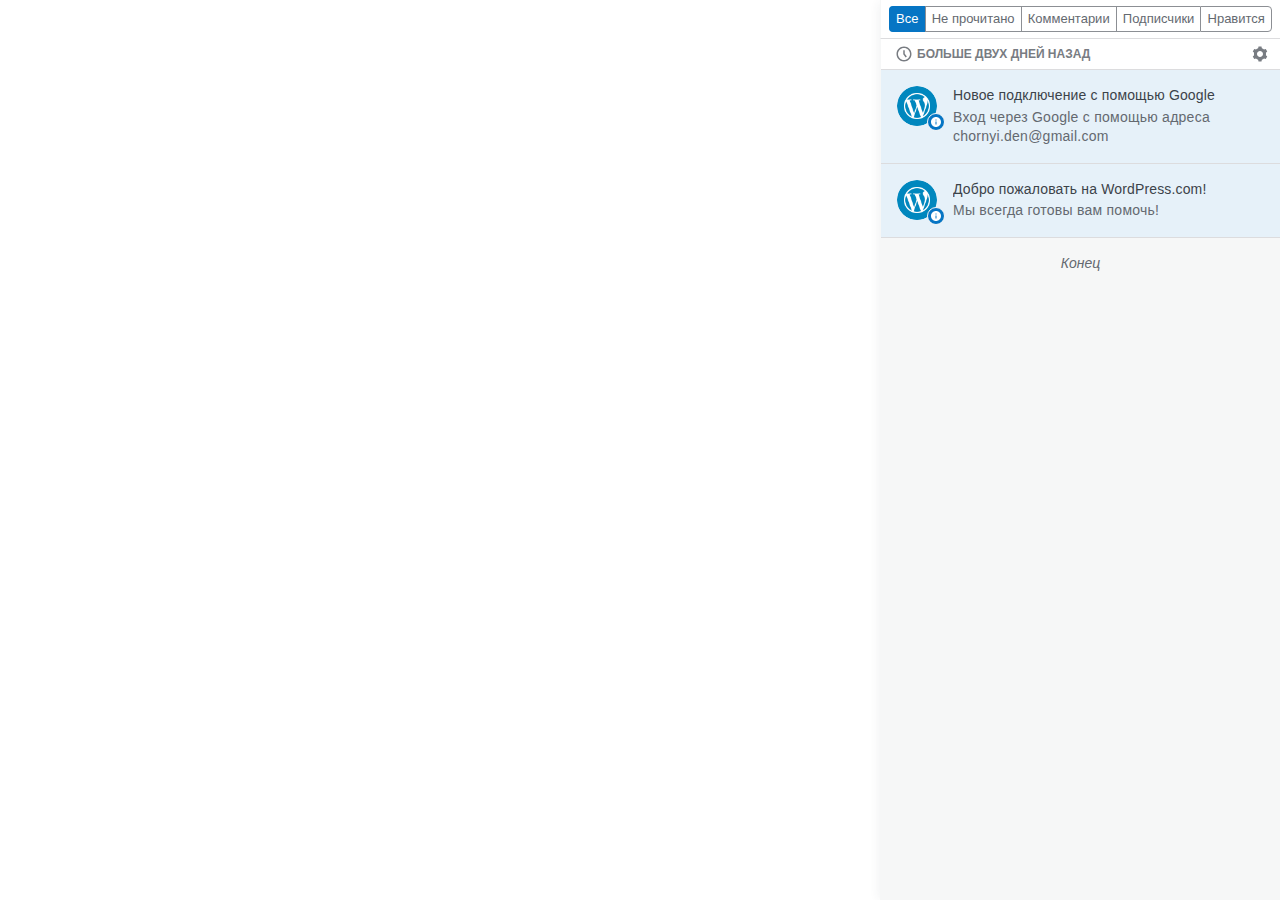
<file: saved_resource.html>
<!DOCTYPE html>
<!-- saved from url=(0113)https://wordpress.com/widgets/notifications/?v=c43256ec153&locale=ru#https://coffeeshop778.wordpress.com/&lang=ru -->
<html>
  <head>
    <meta http-equiv="Content-Type" content="text/html; charset=UTF-8" />
    <meta http-equiv="X-UA-Compatible" content="IE=9" />
    <title>Notifications</title>
    <meta
      name="viewport"
      content="width=device-width,initial-scale=1,maximum-scale=1,user-scalable=no"
    />
    <meta name="mobile-web-app-capable" content="yes" />
    <meta name="git-describe" content="c43256ec153" />
    <link href="./build.min.css" rel="stylesheet" />
  </head>
  <body class="wpnc font-smoothing-antialiased">
    <div class="wpnc__main">
      <div>
        <div class="wpnc__note-list" id="wpnc__note-list">
          <div class="wpnc__filter">
            <ul
              class="wpnc__filter--segmented-control"
              role="tablist"
              aria-label="Фильтровать уведомления"
            >
              <li
                data-filter-name="all"
                class="wpnc__filter--segmented-control-item selected"
                role="tab"
                aria-selected="true"
                aria-controls="wpnc__note-list"
                tabindex="0"
              >
                Все
              </li>
              <li
                data-filter-name="unread"
                class="wpnc__filter--segmented-control-item"
                role="tab"
                aria-selected="false"
                aria-controls="wpnc__note-list"
                tabindex="-1"
              >
                Не прочитано
              </li>
              <li
                data-filter-name="comments"
                class="wpnc__filter--segmented-control-item"
                role="tab"
                aria-selected="false"
                aria-controls="wpnc__note-list"
                tabindex="-1"
              >
                Комментарии
              </li>
              <li
                data-filter-name="follows"
                class="wpnc__filter--segmented-control-item"
                role="tab"
                aria-selected="false"
                aria-controls="wpnc__note-list"
                tabindex="-1"
              >
                Подписчики
              </li>
              <li
                data-filter-name="likes"
                class="wpnc__filter--segmented-control-item"
                role="tab"
                aria-selected="false"
                aria-controls="wpnc__note-list"
                tabindex="-1"
              >
                Нравится
              </li>
            </ul>
          </div>
          <button class="screen-reader-text">Закрыть уведомления</button>
          <div class="wpnc__list-view">
            <ol
              class="wpnc__notes"
              aria-live="polite"
              aria-description="Нажмите клавишу Escape, чтобы закрыть уведомления, или продолжите навигацию, чтобы прочитать их."
            >
              <li class="wpnc__time-group-wrap">
                <div class="wpnc__time-group-title">
                  <span class="wpnc__time-title"
                    ><svg
                      class="gridicon gridicons-time"
                      height="18"
                      width="18"
                      xmlns="http://www.w3.org/2000/svg"
                      viewBox="0 0 24 24"
                    >
                      <title>Время</title>
                      <g>
                        <path
                          d="M12 4c4.41 0 8 3.59 8 8s-3.59 8-8 8-8-3.59-8-8 3.59-8 8-8m0-2C6.477 2 2 6.477 2 12s4.477 10 10 10 10-4.477 10-10S17.523 2 12 2zm3.8 13.4L13 11.667V7h-2v5.333l3.2 4.266 1.6-1.2z"
                        ></path>
                      </g></svg
                    >Больше двух дней назад</span
                  ><span
                    class="wpnc__settings"
                    aria-label="Открыть настройки уведомлений"
                    role="button"
                    tabindex="0"
                    ><svg
                      class="gridicon gridicons-cog"
                      height="18"
                      width="18"
                      xmlns="http://www.w3.org/2000/svg"
                      viewBox="0 0 24 24"
                    >
                      <title>Открыть настройки уведомлений</title>
                      <g>
                        <path
                          d="M20,12c0-0.568-0.061-1.122-0.174-1.656l1.834-1.612l-2-3.464l-2.322,0.786c-0.819-0.736-1.787-1.308-2.859-1.657L14,2h-4L9.521,4.396c-1.072,0.349-2.04,0.921-2.859,1.657L4.34,5.268l-2,3.464l1.834,1.612C4.061,10.878,4,11.432,4,12s0.061,1.122,0.174,1.656L2.34,15.268l2,3.464l2.322-0.786c0.819,0.736,1.787,1.308,2.859,1.657L10,22h4l0.479-2.396c1.072-0.349,2.039-0.921,2.859-1.657l2.322,0.786l2-3.464l-1.834-1.612C19.939,13.122,20,12.568,20,12z M12,16c-2.209,0-4-1.791-4-4c0-2.209,1.791-4,4-4c2.209,0,4,1.791,4,4C16,14.209,14.209,16,12,16z"
                        ></path>
                      </g></svg
                  ></span>
                </div>
              </li>
              <li
                id="note-8756665077"
                class="wpnc__note wpnc__social_login_connection unread wpnc__badge"
                tabindex="0"
                role="listitem"
                aria-controls="note-details-8756665077"
                aria-selected="false"
              >
                <div class="wpnc__summary">
                  <div class="wpnc__note-icon">
                    <div class="image-preloader">
                      <img src="./wordpress-2x.png" />
                    </div>
                    <span class="wpnc__gridicon"
                      ><svg
                        class="gridicon gridicons-info"
                        height="12"
                        width="12"
                        xmlns="http://www.w3.org/2000/svg"
                        viewBox="0 0 24 24"
                      >
                        <title>Информация</title>
                        <g>
                          <path
                            d="M12 2C6.477 2 2 6.477 2 12s4.477 10 10 10 10-4.477 10-10S17.523 2 12 2zm1 15h-2v-6h2v6zm0-8h-2V7h2v2z"
                          ></path>
                        </g></svg
                    ></span>
                  </div>
                  <div class="wpnc__text-summary">
                    <div class="wpnc__subject">
                      Новое подключение с помощью Google
                    </div>
                    <div class="wpnc__excerpt">
                      Вход через Google с помощью адреса chornyi.den@gmail.com
                    </div>
                  </div>
                </div>
              </li>
              <li
                id="note-8756665011"
                class="wpnc__note wpnc__welcome_to_wordpress_com unread wpnc__badge"
                tabindex="0"
                role="listitem"
                aria-controls="note-details-8756665011"
                aria-selected="false"
              >
                <div class="wpnc__summary">
                  <div class="wpnc__note-icon">
                    <div class="image-preloader">
                      <img src="./wordpress-2x.png" />
                    </div>
                    <span class="wpnc__gridicon"
                      ><svg
                        class="gridicon gridicons-info"
                        height="12"
                        width="12"
                        xmlns="http://www.w3.org/2000/svg"
                        viewBox="0 0 24 24"
                      >
                        <title>Информация</title>
                        <g>
                          <path
                            d="M12 2C6.477 2 2 6.477 2 12s4.477 10 10 10 10-4.477 10-10S17.523 2 12 2zm1 15h-2v-6h2v6zm0-8h-2V7h2v2z"
                          ></path>
                        </g></svg
                    ></span>
                  </div>
                  <div class="wpnc__text-summary">
                    <div class="wpnc__subject">
                      Добро пожаловать на WordPress.com!
                    </div>
                    <div class="wpnc__excerpt">
                      Мы всегда готовы вам помочь!
                    </div>
                  </div>
                </div>
              </li>
              <div class="wpnc__done-message">Конец</div>
            </ol>
          </div>
        </div>
        <div class="wpnc__status-bar" style="display: none">
          <span></span><span></span
          ><button class="wpnc__close-link">
            <svg
              class="gridicon gridicons-cross"
              height="18"
              width="18"
              xmlns="http://www.w3.org/2000/svg"
              viewBox="0 0 24 24"
            >
              <title>Закрыть</title>
              <g>
                <path
                  d="M18.36 19.78L12 13.41l-6.36 6.37-1.42-1.42L10.59 12 4.22 5.64l1.42-1.42L12 10.59l6.36-6.36 1.41 1.41L13.41 12l6.36 6.36z"
                ></path>
              </g>
            </svg>
          </button>
        </div>
        <div class="wpnc__single-view"></div>
      </div>
    </div>
    <script charset="UTF-8" src="./w.js"></script>
    <script src="./build.min.js"></script>
    <iframe src="./saved_resource(7).html" style="display: none"></iframe>
  </body>
</html>
</file>
<file: build.min.css>
@font-face{font-display:swap;font-family:Recoleta;font-weight:400;src:url(https://s1.wp.com/i/fonts/recoleta/extended/recoleta-400.woff2) format("woff2"),url(https://s1.wp.com/i/fonts/recoleta/extended/recoleta-400.woff) format("woff")}.wp-brand-font{font-family:"Noto Serif",Georgia,"Times New Roman",Times,serif;font-weight:400}[lang*=af] .wp-brand-font{font-family:"Recoleta","Noto Serif",Georgia,"Times New Roman",Times,serif}[lang*=ca] .wp-brand-font{font-family:"Recoleta","Noto Serif",Georgia,"Times New Roman",Times,serif}[lang*=cs] .wp-brand-font{font-family:"Recoleta","Noto Serif",Georgia,"Times New Roman",Times,serif}[lang*=da] .wp-brand-font{font-family:"Recoleta","Noto Serif",Georgia,"Times New Roman",Times,serif}[lang*=de] .wp-brand-font{font-family:"Recoleta","Noto Serif",Georgia,"Times New Roman",Times,serif}[lang*=en] .wp-brand-font{font-family:"Recoleta","Noto Serif",Georgia,"Times New Roman",Times,serif}[lang*=es] .wp-brand-font{font-family:"Recoleta","Noto Serif",Georgia,"Times New Roman",Times,serif}[lang*=eu] .wp-brand-font{font-family:"Recoleta","Noto Serif",Georgia,"Times New Roman",Times,serif}[lang*=fi] .wp-brand-font{font-family:"Recoleta","Noto Serif",Georgia,"Times New Roman",Times,serif}[lang*=fr] .wp-brand-font{font-family:"Recoleta","Noto Serif",Georgia,"Times New Roman",Times,serif}[lang*=gl] .wp-brand-font{font-family:"Recoleta","Noto Serif",Georgia,"Times New Roman",Times,serif}[lang*=hr] .wp-brand-font{font-family:"Recoleta","Noto Serif",Georgia,"Times New Roman",Times,serif}[lang*=hu] .wp-brand-font{font-family:"Recoleta","Noto Serif",Georgia,"Times New Roman",Times,serif}[lang*=id] .wp-brand-font{font-family:"Recoleta","Noto Serif",Georgia,"Times New Roman",Times,serif}[lang*=is] .wp-brand-font{font-family:"Recoleta","Noto Serif",Georgia,"Times New Roman",Times,serif}[lang*=it] .wp-brand-font{font-family:"Recoleta","Noto Serif",Georgia,"Times New Roman",Times,serif}[lang*=lv] .wp-brand-font{font-family:"Recoleta","Noto Serif",Georgia,"Times New Roman",Times,serif}[lang*=mt] .wp-brand-font{font-family:"Recoleta","Noto Serif",Georgia,"Times New Roman",Times,serif}[lang*=nb] .wp-brand-font{font-family:"Recoleta","Noto Serif",Georgia,"Times New Roman",Times,serif}[lang*=nl] .wp-brand-font{font-family:"Recoleta","Noto Serif",Georgia,"Times New Roman",Times,serif}[lang*=pl] .wp-brand-font{font-family:"Recoleta","Noto Serif",Georgia,"Times New Roman",Times,serif}[lang*=pt] .wp-brand-font{font-family:"Recoleta","Noto Serif",Georgia,"Times New Roman",Times,serif}[lang*=ro] .wp-brand-font{font-family:"Recoleta","Noto Serif",Georgia,"Times New Roman",Times,serif}[lang*=ru] .wp-brand-font{font-family:"Recoleta","Noto Serif",Georgia,"Times New Roman",Times,serif}[lang*=sk] .wp-brand-font{font-family:"Recoleta","Noto Serif",Georgia,"Times New Roman",Times,serif}[lang*=sl] .wp-brand-font{font-family:"Recoleta","Noto Serif",Georgia,"Times New Roman",Times,serif}[lang*=sq] .wp-brand-font{font-family:"Recoleta","Noto Serif",Georgia,"Times New Roman",Times,serif}[lang*=sr] .wp-brand-font{font-family:"Recoleta","Noto Serif",Georgia,"Times New Roman",Times,serif}[lang*=sv] .wp-brand-font{font-family:"Recoleta","Noto Serif",Georgia,"Times New Roman",Times,serif}[lang*=sw] .wp-brand-font{font-family:"Recoleta","Noto Serif",Georgia,"Times New Roman",Times,serif}[lang*=tr] .wp-brand-font{font-family:"Recoleta","Noto Serif",Georgia,"Times New Roman",Times,serif}[lang*=uz] .wp-brand-font{font-family:"Recoleta","Noto Serif",Georgia,"Times New Roman",Times,serif}.popover{font-size:.75rem;z-index:z-index("root", ".popover");position:absolute;top:0;left:0 /*rtl:ignore*/;right:auto /*rtl:ignore*/}.popover .popover__inner{background-color:#fff;border:1px solid #c3c4c7;border-radius:2px;box-shadow:0 2px 5px rgba(0,0,0,.1),0 0 56px rgba(0,0,0,.075);text-align:center;position:relative}.popover .popover__arrow{border:10px dashed #c3c4c7;height:0;line-height:0;position:absolute;width:0;z-index:z-index(".popover", ".popover .popover__arrow")}.popover.fade{transition:opacity 100ms}.popover.is-top .popover__arrow,.popover.is-top-left .popover__arrow,.popover.is-top-right .popover__arrow{bottom:0 /*rtl:ignore*/;left:50% /*rtl:ignore*/;margin-left:-10px /*rtl:ignore*/;border-top-style:solid/*rtl:ignore*/;border-bottom:none/*rtl:ignore*/;border-left-color:transparent/*rtl:ignore*/;border-right-color:transparent/*rtl:ignore*/}.popover.is-top .popover__arrow::before,.popover.is-top-left .popover__arrow::before,.popover.is-top-right .popover__arrow::before{bottom:2px /*rtl:ignore*/;border:10px solid #fff;content:" ";position:absolute;left:50% /*rtl:ignore*/;margin-left:-10px /*rtl:ignore*/;border-top-style:solid/*rtl:ignore*/;border-bottom:none/*rtl:ignore*/;border-left-color:transparent/*rtl:ignore*/;border-right-color:transparent/*rtl:ignore*/}.popover.is-bottom .popover__arrow,.popover.is-bottom-left .popover__arrow,.popover.is-bottom-right .popover__arrow{top:0 /*rtl:ignore*/;left:50% /*rtl:ignore*/;margin-left:-10px /*rtl:ignore*/;border-bottom-style:solid/*rtl:ignore*/;border-top:none/*rtl:ignore*/;border-left-color:transparent/*rtl:ignore*/;border-right-color:transparent/*rtl:ignore*/}.popover.is-bottom .popover__arrow::before,.popover.is-bottom-left .popover__arrow::before,.popover.is-bottom-right .popover__arrow::before{top:2px /*rtl:ignore*/;border:10px solid #fff;content:" ";position:absolute;left:50% /*rtl:ignore*/;margin-left:-10px /*rtl:ignore*/;border-bottom-style:solid/*rtl:ignore*/;border-top:none/*rtl:ignore*/;border-left-color:transparent/*rtl:ignore*/;border-right-color:transparent/*rtl:ignore*/}.popover.is-left .popover__arrow,.popover.is-left-top .popover__arrow,.popover.is-left-bottom .popover__arrow{right:0 /*rtl:ignore*/;top:50% /*rtl:ignore*/;margin-top:-10px /*rtl:ignore*/;border-left-style:solid/*rtl:ignore*/;border-right:none/*rtl:ignore*/;border-top-color:transparent/*rtl:ignore*/;border-bottom-color:transparent/*rtl:ignore*/}.popover.is-left .popover__arrow::before,.popover.is-left-top .popover__arrow::before,.popover.is-left-bottom .popover__arrow::before{right:2px /*rtl:ignore*/;border:10px solid #fff;content:" ";position:absolute;top:50% /*rtl:ignore*/;margin-top:-10px /*rtl:ignore*/;border-left-style:solid/*rtl:ignore*/;border-right:none/*rtl:ignore*/;border-top-color:transparent/*rtl:ignore*/;border-bottom-color:transparent/*rtl:ignore*/}.popover.is-right .popover__arrow,.popover.is-right-top .popover__arrow,.popover.is-right-bottom .popover__arrow{left:0 /*rtl:ignore*/;top:50% /*rtl:ignore*/;margin-top:-10px /*rtl:ignore*/;border-right-style:solid/*rtl:ignore*/;border-left:none/*rtl:ignore*/;border-top-color:transparent/*rtl:ignore*/;border-bottom-color:transparent/*rtl:ignore*/}.popover.is-right .popover__arrow::before,.popover.is-right-top .popover__arrow::before,.popover.is-right-bottom .popover__arrow::before{left:2px /*rtl:ignore*/;border:10px solid #fff;content:" ";position:absolute;top:50% /*rtl:ignore*/;margin-top:-10px /*rtl:ignore*/;border-right-style:solid/*rtl:ignore*/;border-left:none/*rtl:ignore*/;border-top-color:transparent/*rtl:ignore*/;border-bottom-color:transparent/*rtl:ignore*/}.popover.is-top-left,.popover.is-bottom-left,.popover.is-top-right,.popover.is-bottom-right{padding-right:0;padding-left:0}.popover.is-top-left .popover__arrow,.popover.is-bottom-left .popover__arrow{left:auto /*rtl:ignore*/;right:5px /*rtl:ignore*/}.popover.is-top-right .popover__arrow,.popover.is-bottom-right .popover__arrow{left:15px /*rtl:ignore*/}.popover.is-top .popover__inner,.popover.is-top-left .popover__inner,.popover.is-top-right .popover__inner{top:-10px /*rtl:ignore*/}.popover.is-left .popover__inner,.popover.is-top-right .popover__inner,.popover.is-bottom-right .popover__inner{left:-10px /*rtl:ignore*/}.popover.is-bottom .popover__inner,.popover.is-bottom-left .popover__inner,.popover.is-bottom-right .popover__inner{top:10px /*rtl:ignore*/}.popover.is-right .popover__inner,.popover.is-top-left .popover__inner,.popover.is-bottom-left .popover__inner{left:10px /*rtl:ignore*/}.popover.is-dialog-visible{z-index:z-index("root", "popover.is-dialog-visible")}
@font-face{font-display:swap;font-family:Recoleta;font-weight:400;src:url(https://s1.wp.com/i/fonts/recoleta/extended/recoleta-400.woff2) format("woff2"),url(https://s1.wp.com/i/fonts/recoleta/extended/recoleta-400.woff) format("woff")}.wp-brand-font{font-family:"Noto Serif",Georgia,"Times New Roman",Times,serif;font-weight:400}[lang*=af] .wp-brand-font{font-family:"Recoleta","Noto Serif",Georgia,"Times New Roman",Times,serif}[lang*=ca] .wp-brand-font{font-family:"Recoleta","Noto Serif",Georgia,"Times New Roman",Times,serif}[lang*=cs] .wp-brand-font{font-family:"Recoleta","Noto Serif",Georgia,"Times New Roman",Times,serif}[lang*=da] .wp-brand-font{font-family:"Recoleta","Noto Serif",Georgia,"Times New Roman",Times,serif}[lang*=de] .wp-brand-font{font-family:"Recoleta","Noto Serif",Georgia,"Times New Roman",Times,serif}[lang*=en] .wp-brand-font{font-family:"Recoleta","Noto Serif",Georgia,"Times New Roman",Times,serif}[lang*=es] .wp-brand-font{font-family:"Recoleta","Noto Serif",Georgia,"Times New Roman",Times,serif}[lang*=eu] .wp-brand-font{font-family:"Recoleta","Noto Serif",Georgia,"Times New Roman",Times,serif}[lang*=fi] .wp-brand-font{font-family:"Recoleta","Noto Serif",Georgia,"Times New Roman",Times,serif}[lang*=fr] .wp-brand-font{font-family:"Recoleta","Noto Serif",Georgia,"Times New Roman",Times,serif}[lang*=gl] .wp-brand-font{font-family:"Recoleta","Noto Serif",Georgia,"Times New Roman",Times,serif}[lang*=hr] .wp-brand-font{font-family:"Recoleta","Noto Serif",Georgia,"Times New Roman",Times,serif}[lang*=hu] .wp-brand-font{font-family:"Recoleta","Noto Serif",Georgia,"Times New Roman",Times,serif}[lang*=id] .wp-brand-font{font-family:"Recoleta","Noto Serif",Georgia,"Times New Roman",Times,serif}[lang*=is] .wp-brand-font{font-family:"Recoleta","Noto Serif",Georgia,"Times New Roman",Times,serif}[lang*=it] .wp-brand-font{font-family:"Recoleta","Noto Serif",Georgia,"Times New Roman",Times,serif}[lang*=lv] .wp-brand-font{font-family:"Recoleta","Noto Serif",Georgia,"Times New Roman",Times,serif}[lang*=mt] .wp-brand-font{font-family:"Recoleta","Noto Serif",Georgia,"Times New Roman",Times,serif}[lang*=nb] .wp-brand-font{font-family:"Recoleta","Noto Serif",Georgia,"Times New Roman",Times,serif}[lang*=nl] .wp-brand-font{font-family:"Recoleta","Noto Serif",Georgia,"Times New Roman",Times,serif}[lang*=pl] .wp-brand-font{font-family:"Recoleta","Noto Serif",Georgia,"Times New Roman",Times,serif}[lang*=pt] .wp-brand-font{font-family:"Recoleta","Noto Serif",Georgia,"Times New Roman",Times,serif}[lang*=ro] .wp-brand-font{font-family:"Recoleta","Noto Serif",Georgia,"Times New Roman",Times,serif}[lang*=ru] .wp-brand-font{font-family:"Recoleta","Noto Serif",Georgia,"Times New Roman",Times,serif}[lang*=sk] .wp-brand-font{font-family:"Recoleta","Noto Serif",Georgia,"Times New Roman",Times,serif}[lang*=sl] .wp-brand-font{font-family:"Recoleta","Noto Serif",Georgia,"Times New Roman",Times,serif}[lang*=sq] .wp-brand-font{font-family:"Recoleta","Noto Serif",Georgia,"Times New Roman",Times,serif}[lang*=sr] .wp-brand-font{font-family:"Recoleta","Noto Serif",Georgia,"Times New Roman",Times,serif}[lang*=sv] .wp-brand-font{font-family:"Recoleta","Noto Serif",Georgia,"Times New Roman",Times,serif}[lang*=sw] .wp-brand-font{font-family:"Recoleta","Noto Serif",Georgia,"Times New Roman",Times,serif}[lang*=tr] .wp-brand-font{font-family:"Recoleta","Noto Serif",Georgia,"Times New Roman",Times,serif}[lang*=uz] .wp-brand-font{font-family:"Recoleta","Noto Serif",Georgia,"Times New Roman",Times,serif}.wpnc__main div,.wpnc__main span,.wpnc__main applet,.wpnc__main object,.wpnc__main iframe,.wpnc__main h1,.wpnc__main h2,.wpnc__main h3,.wpnc__main h4,.wpnc__main h5,.wpnc__main h6,.wpnc__main p,.wpnc__main blockquote,.wpnc__main pre,.wpnc__main a,.wpnc__main abbr,.wpnc__main acronym,.wpnc__main address,.wpnc__main big,.wpnc__main cite,.wpnc__main code,.wpnc__main del,.wpnc__main dfn,.wpnc__main em,.wpnc__main font,.wpnc__main ins,.wpnc__main kbd,.wpnc__main q,.wpnc__main s,.wpnc__main samp,.wpnc__main small,.wpnc__main strike,.wpnc__main strong,.wpnc__main sub,.wpnc__main sup,.wpnc__main tt,.wpnc__main var,.wpnc__main dl,.wpnc__main dt,.wpnc__main dd,.wpnc__main ol,.wpnc__main ul,.wpnc__main li,.wpnc__main fieldset,.wpnc__main form,.wpnc__main label,.wpnc__main legend,.wpnc__main table,.wpnc__main caption,.wpnc__main tbody,.wpnc__main tfoot,.wpnc__main thead,.wpnc__main tr,.wpnc__main th,.wpnc__main td{border:0;margin:0;font-family:inherit;font-size:100%;font-style:inherit;font-weight:inherit;outline:0;padding:0;vertical-align:baseline}.wpnc__main article,.wpnc__main aside,.wpnc__main details,.wpnc__main figcaption,.wpnc__main figure,.wpnc__main footer,.wpnc__main header,.wpnc__main hgroup,.wpnc__main nav,.wpnc__main section{display:block}.wpnc__main ol,.wpnc__main ul{list-style:none}.wpnc__main table{border-collapse:separate;border-spacing:0}.wpnc__main caption,.wpnc__main th,.wpnc__main td{font-weight:normal;text-align:left}.wpnc__main blockquote::before,.wpnc__main blockquote::after,.wpnc__main q::before,.wpnc__main q::after{content:""}.wpnc__main blockquote,.wpnc__main q{quotes:"" ""}.wpnc__main a:focus{outline:#399ce3 solid 2px}.wpnc__main a:hover,.wpnc__main a:active{outline:0}.wpnc__main a img{border:0}.wpnc__main input,.wpnc__main textarea{border-radius:0;appearance:none;overflow:auto}.wpnc__main input[type=radio],.wpnc__main input[type=checkbox]{-webkit-appearance:none}div.wpnc__note-actions::after,div.wpnc__user::after,.wpnc__main .wpnc__body::after,.wpnc__main .wpnc__summary::after{content:".";display:block;height:0;clear:both;visibility:hidden}.wpnc__main .wpnc__single-view .wpnc__user p .wpnc__user__username,.wpnc__main .wpnc__single-view .wpnc__user p a.wpnc__user__site,.wpnc__main .wpnc__single-view .wpnc__preface,.wpnc__main .wpnc__single-view .wpnc__summary p,.wpnc__main .wpnc__single-view .wpnc__header .wpnc__excerpt,.wpnc__main .wpnc__single-view .wpnc__header .wpnc__user__usertitle,.wpnc__main .wpnc__single-view .wpnc__user .wpnc__user__meta:not(.wpnc__user__bulleted) .wpnc__user__site,.wpnc__main .wpnc__single-view .wpnc__user p,.wpnc__main .wpnc__list-view .wpnc__text-summary .wpnc__excerpt,.wpnc__main .wpnc__list-view .wpnc__text-summary .wpnc__subject{overflow:hidden;text-overflow:ellipsis}.wpnc__main .wpnc__single-view .wpnc__preface,.wpnc__main .wpnc__single-view .wpnc__summary p,.wpnc__main .wpnc__single-view .wpnc__header .wpnc__excerpt,.wpnc__main .wpnc__single-view .wpnc__header .wpnc__user__usertitle,.wpnc__main .wpnc__single-view .wpnc__user .wpnc__user__meta:not(.wpnc__user__bulleted) .wpnc__user__site,.wpnc__main .wpnc__single-view .wpnc__user p,.wpnc__main .wpnc__list-view .wpnc__text-summary .wpnc__excerpt,.wpnc__main .wpnc__list-view .wpnc__text-summary .wpnc__subject{display:-webkit-box;-webkit-box-orient:vertical}.wpnc__single-view div.wpnc__user,.wpnc__main .wpnc__single-view .wpnc__header{border-bottom:1px solid #f6f7f7}.wpnc__single-view{animation-name:wpnc_fadeIn;animation-duration:.2s;animation-timing-function:ease-in}@keyframes wpnc_fadeIn{from{opacity:0}to{opacity:1}}.wpnc__note-actions .wpnc__reply-box textarea{margin:0;padding:7px 14px;width:100%;color:#3c434a;font-size:16px;line-height:1.5;border:1px solid #c3c4c7;background-color:#fff;transition:all .15s ease-in-out;box-sizing:border-box}.wpnc__note-actions .wpnc__reply-box textarea::placeholder{color:#8c8f94}.wpnc__note-actions .wpnc__reply-box textarea:hover{border-color:#a7aaad}.wpnc__note-actions .wpnc__reply-box textarea:focus{border-color:#0675c4;outline:none;box-shadow:0 0 0 2px #399ce3}.wpnc__note-actions .wpnc__reply-box textarea:focus::-ms-clear{display:none}.wpnc__note-actions .wpnc__reply-box textarea:disabled{background:#fff;border-color:#f6f7f7;color:#f6f7f7}.wpnc__note-actions .wpnc__reply-box textarea:disabled:hover{cursor:default}.wpnc__note-actions .wpnc__reply-box textarea:disabled::placeholder{color:#f6f7f7}.wpnc__note-actions .wpnc__reply-box textarea{min-height:92px}.wpnc__main .wpnc__button{border:none;background:#fff;border-color:#c3c4c7;border-style:solid;border-width:1px 1px 2px;color:#3c434a;cursor:pointer;display:block;margin:0 24px;outline:0;overflow:hidden;font-weight:500;text-align:center;text-overflow:ellipsis;text-decoration:none;vertical-align:top;box-sizing:border-box;font-size:14px;line-height:21px;border-radius:4px;padding:7px 14px 9px;appearance:none}.wpnc__main .wpnc__button:hover{border-color:#a7aaad;color:#3c434a}.wpnc__main .wpnc__button:active{border-width:2px 1px 1px}.wpnc__main .wpnc__button:visited{color:#3c434a}.wpnc__main .wpnc__button[disabled],.wpnc__main .wpnc__button:disabled{color:#f6f7f7;background:#fff;border-color:#f6f7f7;cursor:default}.wpnc__main .wpnc__button[disabled]:active,.wpnc__main .wpnc__button:disabled:active{border-width:1px 1px 2px}.wpnc__main .wpnc__button:focus{border-color:#0675c4;box-shadow:0 0 0 2px #399ce3}.wpnc__main .wpnc__button.is-compact{padding:7px;color:#787c82;font-size:11px;line-height:1;text-transform:uppercase}.wpnc__main .wpnc__button.is-compact:disabled{color:#f6f7f7}.wpnc__main .wpnc__button.is-compact .gridicon{top:4px;margin-top:-8px}.wpnc__main .wpnc__button.hidden{display:none}.wpnc__main .wpnc__button .gridicon{position:relative;top:4px;margin-top:-2px;width:18px;height:18px}.wpnc__main .wpnc__button.is-primary{background-color:#3858e9;border-color:#3858e9;color:#fff}.wpnc__main .wpnc__button.is-primary:active:not(:disabled),.wpnc__main .wpnc__button.is-primary:hover:not(:disabled),.wpnc__main .wpnc__button.is-primary:focus:not(:disabled){background-color:#2a46ce;border-color:#2a46ce;color:#fff}.wpnc__main .wpnc__button.is-primary[disabled],.wpnc__main .wpnc__button.is-primary:disabled,.wpnc__main .wpnc__button.is-primary.disabled{color:#a7aaad;background-color:#fff;border-color:#dcdcde}.wpnc__main .wpnc__button.is-primary.is-compact{color:#fff}.wpnc__main .wpnc__button.is-primary.is-rich{background-color:#3858e9;border-color:#3858e9}.wpnc__main .wpnc__button.is-primary.is-rich:active:not(:disabled),.wpnc__main .wpnc__button.is-primary.is-rich:hover:not(:disabled),.wpnc__main .wpnc__button.is-primary.is-rich:focus:not(:disabled){background-color:#183ad6;border-color:#183ad6}.wpnc__main .wpnc__button.is-scary{color:#d63638}.wpnc__main .wpnc__button.is-scary:hover,.wpnc__main .wpnc__button.is-scary:focus{border-color:#d63638}.wpnc__main .wpnc__button.is-scary:focus{box-shadow:0 0 0 2px #ff8085}.wpnc__main .wpnc__button.is-scary[disabled],.wpnc__main .wpnc__button.is-scary:disabled{color:#facfd2;border-color:#f6f7f7}.wpnc__main .wpnc__button.is-primary.is-scary{background:#d63638;border-color:#b32d2e;color:#fff}.wpnc__main .wpnc__button.is-primary.is-scary:hover,.wpnc__main .wpnc__button.is-primary.is-scary:focus{border-color:#240a0a}.wpnc__main .wpnc__button.is-primary.is-scary[disabled],.wpnc__main .wpnc__button.is-primary.is-scary:disabled{background:#ff8085;border-color:#f86368}.wpnc__main .wpnc__button.is-borderless{border:none;color:#787c82;padding-left:0;padding-right:0}.wpnc__main .wpnc__button.is-borderless:hover{color:#3c434a}.wpnc__main .wpnc__button.is-borderless:focus{box-shadow:none}.wpnc__main .wpnc__button.is-borderless .gridicon{width:auto;height:auto;top:6px}.wpnc__main .wpnc__button.is-borderless[disabled],.wpnc__main .wpnc__button.is-borderless:disabled{color:#f6f7f7;background:#fff;cursor:default}.wpnc__main .wpnc__button.is-borderless[disabled]:active,.wpnc__main .wpnc__button.is-borderless:disabled:active{border-width:0}.wpnc__main .wpnc__button.is-borderless.is-scary{color:#d63638}.wpnc__main .wpnc__button.is-borderless.is-scary:hover,.wpnc__main .wpnc__button.is-borderless.is-scary:focus{color:#b32d2e}.wpnc__main .wpnc__button.is-borderless.is-scary[disabled]{color:#facfd2}.wpnc__main .wpnc__button.is-borderless.is-compact{background:transparent;border-radius:0}.wpnc__main .wpnc__button.is-borderless.is-compact .gridicon{width:18px;height:18px;top:5px}.wpnc{margin:0}.wpnc__main{background-color:#fff;font-family:-apple-system,BlinkMacSystemFont,"Segoe UI","Roboto","Oxygen-Sans","Ubuntu","Cantarell","Helvetica Neue",sans-serif;font-size:14px;line-height:1.4;color:#3c434a;-webkit-font-smoothing:subpixel-antialiased}@media(min-resolution: 120dpi){body.font-smoothing-antialiased .wpnc__main{text-rendering:optimizeLegibility;-moz-osx-font-smoothing:grayscale;-webkit-font-smoothing:antialiased}}@media only screen and (max-width: 799px){.wpnc__main{background-color:#f6f7f7}}@media only screen and (min-width: 409px)and (max-width: 430px){.wpnc__main{background-color:#fff}}.wpnc__main b,.wpnc__main strong{font-weight:600}.wpnc__main a,.wpnc__main a:visited{color:#0675c4;text-decoration:none}.wpnc__main a:hover,.wpnc__main a:focus,.wpnc__main a:active{color:#0675c4}.wpnc__main button{background-color:transparent;border:none;color:#0675c4;cursor:pointer;font-size:inherit;outline:none;margin:0;padding:0}.wpnc__main button[disabled]{color:#8c8f94;cursor:default}.wpnc__main header{border-bottom:1px solid #dcdcde;box-sizing:border-box;background-color:#fff;font-size:12px;height:39px;line-height:38px;padding:0 14px;text-align:center}.wpnc__main header nav{display:inline}.wpnc__main header nav>div{display:inline;float:right;margin-right:-5px}.wpnc__main header h1{color:#787c82;display:inline}.wpnc__main header button{line-height:38px}.wpnc__main header .wpnc__back{margin-left:-5px;display:inline;float:left}.wpnc__main header .wpnc__back .gridicon{margin-right:4px;vertical-align:-4px}.wpnc__main header .wpnc__prev,.wpnc__main header .wpnc__next{float:left;outline:none}.wpnc__main header .wpnc__prev .gridicon,.wpnc__main header .wpnc__next .gridicon{vertical-align:middle}.wpnc__main header .wpnc__prev{margin-right:8px}.wpnc__main header .disabled{opacity:.5}.wpnc__main .wpnc__list-view.wpnc__current{display:none}.wpnc__main .wpnc__single-view:not(.wpnc__current){display:none}.wpnc__main .gridicon{fill:currentColor}.wpnc__main .wpnc__user a:focus,.wpnc__main .wpnc__user a:focus span.wpnc__excerpt,.wpnc__main .wpnc__user button:focus{outline:#399ce3 solid 2px}.wpnc__main .wpnc__user .wpnc__user__site .wpnc__excerpt{margin:2px 0 0 2px}.wpnc__main .wpnc__user__username,.wpnc__main span.wpnc__user{font-weight:600}.wpnc__main .wpnc__user__username a.wpnc__user__home,.wpnc__main span.wpnc__user a.wpnc__user__home{color:#3c434a}.wpnc__main .wpnc__header a.wpnc__user{font-weight:600;color:#3c434a}.wpnc__main .wpnc__header a.wpnc__post{color:#646970}.wpnc__main .wpnc__header a.wpnc__post:hover{color:#0675c4}.wpnc__main span.wpnc__post{font-weight:600}.wpnc__main .wpnc__list-view .wpnc__time-group-title,.wpnc__main header h1,.wpnc__main header .wpnc__back{text-transform:uppercase;text-decoration:none;font-weight:600;font-size:12px}.wpnc__main .rtl header .back::after{transform:rotate(90deg)}.wpnc__main .wpnc__filter{width:100%;background-color:#fff;color:#646970;border-bottom:1px solid #dcdcde;border-left:1px solid #fff;text-align:center;height:38px;box-sizing:border-box;direction:ltr;display:table}.wpnc__main .wpnc__note-list:not(.is-note-open) .wpnc__filter{border-left:1px solid #f6f7f7}.wpnc__main .wpnc__filter--segmented-control{display:flex;padding:6px 8px}.wpnc__main .wpnc__filter--segmented-control:focus{box-shadow:0 0 0 2px #399ce3}.wpnc__main .wpnc__filter--segmented-control-item{background:#fff;border:1px solid #8c8f94;border-right:none;font-size:13px;height:26px;cursor:pointer;-webkit-user-select:none;user-select:none;box-sizing:border-box;vertical-align:middle;display:flex;align-items:center;justify-content:center;flex:auto}.wpnc__main .wpnc__filter--segmented-control-item:hover{color:#3c434a}.wpnc__main .wpnc__filter--segmented-control-item:focus{outline:#399ce3 solid 2px;outline-offset:-2px}.wpnc__main .wpnc__filter--segmented-control-item:first-of-type{border-top-left-radius:4px;border-bottom-left-radius:4px}.wpnc__main .wpnc__filter--segmented-control-item:last-of-type{border-right:1px solid #8c8f94;border-top-right-radius:4px;border-bottom-right-radius:4px}.wpnc__main .wpnc__filter--segmented-control-item:last-of-type.selected{border-right-color:#0675c4}.wpnc__main .wpnc__filter--segmented-control-item.selected{background:#0675c4;border-color:#0675c4;color:#fff}.wpnc__main .wpnc__filter--segmented-control-item.selected+.segmented-control-item{border-left-color:#0675c4}.wpnc__main .wpnc__list-view .wpnc__notes,.wpnc__main .error{background-color:#fff}.wpnc__main .wpnc__note{line-height:1.4;font-size:14px;font-weight:normal;position:relative;clear:both;border-bottom:1px solid #dcdcde}.wpnc__main .wpnc__note div.wpnc__body>p,.wpnc__main .wpnc__note div.wpnc__preface p{line-height:1.4;text-align:center}.wpnc__main .wpnc__note .wpnc__note-icon{display:block;width:40px;height:40px;position:relative;float:left;margin:0 16px 0 16px}.wpnc__main .wpnc__note .wpnc__note-icon img{width:40px;height:40px}.wpnc__main .wpnc__note .wpnc__note-icon .wpnc__gridicon{display:flex;align-items:center;justify-content:center;color:#fff;height:16px;width:16px;border-width:1px;border-style:solid;border-radius:50%}.wpnc__main .wpnc__done-message{background:#f6f7f7;color:#646970;text-align:center;line-height:50px;font-style:italic}.wpnc__main .wpnc__empty-notes-container{background-color:#f6f7f7}.wpnc__main .wpnc__empty-notes{text-align:center;position:relative;top:50%;padding:0 32px;transform:translateY(-50%)}.wpnc__main .wpnc__empty-notes h2{font:400 21px/24px -apple-system,BlinkMacSystemFont,"Segoe UI","Roboto","Oxygen-Sans","Ubuntu","Cantarell","Helvetica Neue",sans-serif;margin-bottom:4px}.wpnc__main .wpnc__empty-notes p{font:400 16px/24px -apple-system,BlinkMacSystemFont,"Segoe UI","Roboto","Oxygen-Sans","Ubuntu","Cantarell","Helvetica Neue",sans-serif}.wpnc__main .wpnc__loading-indicator{display:block;background-color:#f6f7f7;height:90px}.wpnc__main .wpnc__note-list{position:absolute;display:flex;flex-direction:column;top:0;right:0;left:0;bottom:0;overflow:hidden}.wpnc__main .wpnc__note-list:not(.is-note-open){box-shadow:-3px 1px 10px -2px rgba(60 , 67 , 74, 0.075)}.wpnc__main .wpnc__list-view{height:100%;background-color:#f6f7f7;overflow-y:scroll;-webkit-overflow-scrolling:touch;border-left:1px solid #f6f7f7}.wpnc__main .wpnc__list-view.is-empty-list{overflow-y:hidden}@media only screen and (min-width: 409px)and (max-width: 430px){.wpnc__main .wpnc__list-view{left:9px}}.wpnc__main .wpnc__list-view h1{text-align:center}.wpnc__main .wpnc__list-view .wpnc__note{cursor:pointer}.wpnc__main .wpnc__list-view .wpnc__note-icon .wpnc__gridicon{position:absolute;bottom:-5px;right:-8px;background-color:#a7aaad;border-color:#fff}.wpnc__main .wpnc__list-view .wpnc__note .wpnc__note-icon img{border-radius:50%}.wpnc__main .wpnc__list-view .unread .wpnc__note-icon .wpnc__gridicon{background:#0675c4;border-color:#f6f7f7}.wpnc__main .wpnc__list-view .wpnc__comment-unapproved .wpnc__note-icon .wpnc__gridicon{background:#9d6e00;border-color:#f5f1e1}.wpnc__main .wpnc__list-view .unread{background:rgba(6 , 117 , 196, 0.1)}.wpnc__main .wpnc__list-view .wpnc__traffic_surge .wpnc__note-icon img{width:32px;height:32px;background:#0675c4;border-color:#0675c4;border-width:4px;border-style:solid}.wpnc__main .wpnc__list-view .wpnc__note:focus,.wpnc__main .wpnc__list-view .wpnc__selected-note{box-shadow:inset 4px 0 0 #0675c4}.wpnc__main .wpnc__list-view .wpnc__note:focus.wpnc__comment-unapproved,.wpnc__main .wpnc__list-view .wpnc__selected-note.wpnc__comment-unapproved{box-shadow:inset 4px 0 0 #9d6e00}.wpnc__main .wpnc__list-view .wpnc__text-summary{padding:0 16px 0 72px;word-wrap:break-word;text-align:left}.wpnc__main .wpnc__list-view .wpnc__text-summary .wpnc__subject{max-height:4em;-webkit-line-clamp:3;font-size:14px;line-height:1.4;letter-spacing:.15px}.wpnc__main .wpnc__list-view .wpnc__text-summary .wpnc__subject .wpnc__gridicon{line-height:1;vertical-align:-3px;color:#8c8f94;padding:2px 5px 0 0}.wpnc__main .wpnc__list-view .wpnc__text-summary .wpnc__subject .wpnc__comment{font-weight:600}.wpnc__main .wpnc__list-view .wpnc__text-summary .wpnc__subject .wpnc__user__site{font-weight:600}.wpnc__main .wpnc__list-view .wpnc__text-summary .wpnc__subject .wpnc__site{font-weight:600}.wpnc__main .wpnc__list-view .wpnc__text-summary .wpnc__excerpt{max-height:3em;-webkit-line-clamp:2;color:#646970;font-size:14px;letter-spacing:.25px;padding-top:2px}.wpnc__main .wpnc__list-view .wpnc__time-group-title{align-items:center;display:flex;color:#787c82;padding:6px 0;background:rgba(255,255,255,.95);border-bottom:1px solid #dcdcde}.wpnc__main .wpnc__list-view .wpnc__time-group-title .gridicons-time{align-self:center;margin-left:14px;margin-right:4px}.wpnc__main .wpnc__list-view .wpnc__time-group-title .gridicons-cog{cursor:pointer;align-self:center;border-radius:2px;margin-left:auto;margin-right:11px}.wpnc__main .wpnc__list-view .wpnc__time-group-title .wpnc__time-title{align-items:center;display:flex;flex:1}.wpnc__main .wpnc__list-view .wpnc__time-group-wrap{height:31px;top:0;z-index:100;text-align:left;position:sticky}.wpnc__main .wpnc__list-view .wpnc__time-group-wrap .wpnc__settings,.wpnc__main .wpnc__list-view .wpnc__time-group-wrap .wpnc__keyboard-shortcuts-button{display:flex}.wpnc__main .wpnc__list-view .wpnc__time-group-wrap .wpnc__settings:focus svg,.wpnc__main .wpnc__list-view .wpnc__time-group-wrap .wpnc__keyboard-shortcuts-button:focus svg{outline:#399ce3 solid 2px}.wpnc__main .wpnc__list-view .wpnc__time-group-wrap .wpnc__keyboard-shortcuts-button{flex-grow:0;padding-right:8px;color:#787c82}.wpnc__main .wpnc__undo-item{background:#d63638;color:#fff}.wpnc__main .wpnc__undo-item p{padding-top:1em;padding-bottom:1em;display:flex;align-items:center}.wpnc__main .wpnc__undo-item .wpnc__undo-link{margin-left:1em;text-transform:uppercase;color:#fff}.wpnc__main .wpnc__undo-item .wpnc__undo-message{margin-left:2em}.wpnc__main .wpnc__close-link{color:#fff;margin-left:auto;padding:0 10px;cursor:pointer;-webkit-user-select:none;user-select:none}.wpnc__main .error-view h1{text-align:center}.wpnc__main .wpnc__single-view{position:absolute;display:flex;flex-direction:column;height:100%;left:0;right:0;box-shadow:-3px 1px 10px -2px rgba(60 , 67 , 74, 0.075);background-color:#f6f7f7}@media only screen and (min-width: 480px){.wpnc__main .wpnc__single-view{border-left:1px solid #f6f7f7}}.wpnc__main .wpnc__single-view ol{height:100%;overflow-y:auto;-webkit-overflow-scrolling:touch}.wpnc__main .wpnc__single-view .wpnc__image{display:block;margin:auto;max-width:100%}.wpnc__main .wpnc__single-view .wpnc__user p{-webkit-line-clamp:1;font-size:14px}.wpnc__main .wpnc__single-view .wpnc__user p .wpnc__user__username,.wpnc__main .wpnc__single-view .wpnc__user p a.wpnc__user__site{white-space:nowrap;display:inline}.wpnc__main .wpnc__single-view .wpnc__user .wpnc__user__meta:not(.wpnc__user__bulleted) .wpnc__user__site{-webkit-line-clamp:1}.wpnc__main .wpnc__single-view .wpnc__header .wpnc__user__usertitle{-webkit-line-clamp:1;white-space:nowrap;display:block}.wpnc__main .wpnc__single-view .wpnc__header .wpnc__excerpt{color:var(--color-secondary);-webkit-line-clamp:1;white-space:nowrap;display:block}.wpnc__main .wpnc__single-view .wpnc__comment .wpnc__user p.wpnc__excerpt{color:var(--color-secondary);max-height:1.5em;font-size:14px}.wpnc__main .wpnc__single-view .wpnc__reply{color:#646970;padding:14px 0;border-bottom:1px solid #dcdcde}.wpnc__main .wpnc__single-view .wpnc__reply .wpnc__gridicon{padding:0 10px}.wpnc__main .wpnc__single-view .wpnc__reply .wpnc__gridicon .gridicon{vertical-align:top}.wpnc__main .wpnc__single-view .wpnc__reply a{font-weight:600;color:#646970;text-decoration:underline}.wpnc__main .wpnc__single-view .wpnc__note:not(.wpnc__current){display:none}.wpnc__main .wpnc__single-view .wpnc__note{background-color:#fff;border:none}.wpnc__main .wpnc__single-view .wpnc__note-icon .wpnc__gridicon{font-size:2em;background-color:#c3c4c7;border-color:#c3c4c7}.wpnc__main .wpnc__single-view .wpnc__summary{color:#646970}.wpnc__main .wpnc__single-view .wpnc__summary p{-webkit-line-clamp:3}.wpnc__main .wpnc__single-view .wpnc__preface{-webkit-line-clamp:3;margin-bottom:1em}.wpnc__main .wpnc__single-view .wpnc__preface p{display:inline}.wpnc__main .wpnc__single-view .wpnc__preface p::after{content:" "}.wpnc__main .wpnc__single-view .wpnc__preface p:first-of-type{display:block}.wpnc__main .wpnc__single-view .wpnc__time-group-title{display:none}.wpnc__main .wpnc__single-view .wpnc__time-group-wrap{display:none}.wpnc__main .wpnc__summary{padding:16px 0}.wpnc__main .time-notification{float:right;color:#646970;margin-left:.25em;line-height:1em;margin-top:.2em}.wpnc__main .wpnc__body .wpnc__paragraph{word-wrap:break-word;margin-top:16px}.wpnc__main .wpnc__body .wpnc__paragraph a{text-decoration:underline}.wpnc__main .wpnc__body .wpnc__paragraph a.wpnc__button,.wpnc__main .wpnc__body .wpnc__paragraph a.mention{text-decoration:none}.wpnc__main .wpnc__body .wpnc__paragraph span.list{display:inline-block;margin-left:2em}.wpnc__main .wpnc__body .wpnc__paragraph span.list br{content:" ";display:block}.wpnc__main .wpnc__body .wpnc__paragraph .wpnc__gridicon{vertical-align:text-top}.wpnc__main .wpnc__body .wpnc__paragraph pre{background:#f6f7f7;border:1px solid #c3c4c7;border-radius:3px;padding:4px;white-space:normal}.wpnc__main .wpnc__body .wpnc__paragraph pre code{border:none;background:none}.wpnc__main .wpnc__body .wpnc__paragraph code{font-family:Monaco,Consolas,"Andale Mono","DejaVu Sans Mono","Courier 10 Pitch",Courier,monospace;font-size:90%;color:#646970;background:#f6f7f7;border:1px solid #c3c4c7;border-radius:3px;padding:0 2px}.wpnc__main .wpnc__body .wpnc__paragraph ol.wpnc__ol--outside{margin-left:1.2em !important;list-style-position:outside !important;overflow:visible}.wpnc__main .wpnc__body .wpnc__paragraph hr.wpnc__hr-separator{width:100px;height:2px;margin:4px auto}.wpnc__main .wpnc__body .wpnc__paragraph:first-of-type{margin-top:0}.wpnc__main .wpnc__body .wpnc__body-list{list-style:disc;padding:0 16px}.wpnc__main .wpnc__body .wpnc__body-todo{list-style:none}.wpnc__main .wpnc__body .wpnc__body-todo .wpnc__todo-done::before{content:"◉ "}.wpnc__main .wpnc__body .wpnc__body-todo .wpnc__todo-not-done::before{content:"◎ "}.wpnc__main .wpnc__body blockquote{margin:0 14px 14px;font-style:italic;color:#646970;background:transparent}.wpnc__main .wpnc__single-view .wpnc__comment .wpnc__body .wpnc__user{border:none}.wpnc__main .wpnc__single-view img{max-width:128px;height:auto}.wpnc__main .wpnc__single-view .wpnc__badge .wpnc__body .wpnc__body-content .wpnc__paragraph{font-family:-apple-system,BlinkMacSystemFont,"Segoe UI","Roboto","Oxygen-Sans","Ubuntu","Cantarell","Helvetica Neue",sans-serif}.wpnc__main .wpnc__single-view .wpnc__badge img{display:block;margin:0 auto;padding:36px 16px 16px}.wpnc__main .wpnc__body .wpnc__body-content .wpnc__paragraph{font-family:-apple-system,BlinkMacSystemFont,"Segoe UI","Roboto","Oxygen-Sans","Ubuntu","Cantarell","Helvetica Neue",sans-serif;padding:0 16px;text-align:left}.wpnc__main .wpnc__body .wpnc__body-content .wpnc__paragraph:last-child{padding:0 16px 14px}.wpnc__main .wpnc__comment .wpnc__body .wpnc__body-content,.wpnc__main .wpnc__new_post .wpnc__body .wpnc__body-content,.wpnc__main .wpnc__automattcher .wpnc__body .wpnc__body-content,.wpnc__main .wpnc__blogging_prompts_note .wpnc__body .wpnc__body-content{border-bottom:1px solid #dcdcde;padding-top:11px}.wpnc__main .wpnc__blogging_prompts_note svg.gridicons-bell-off{position:absolute;top:10px;right:20px}.wpnc__main .wpnc__blogging_prompts_note svg.gridicons-bell-off:hover path.bell{stroke:#0675c4}.wpnc__main .wpnc__blogging_prompts_note svg.gridicons-bell-off:hover rect{fill:#0675c4}.wpnc__main .wpnc__blogging_prompts_note svg.gridicons-bell-off:hover g{opacity:1}.wpnc__main .wpnc__blogging_prompts_note .wpnc__action-link:only-child{padding:0}.wpnc__main .wpnc__blogging_prompts_note .wpnc__action-link:hover svg.gridicons-pinned path{fill:#0675c4}.wpnc__main .wpnc__comment .wpnc__body .wpnc__body-content{box-shadow:inset 4px 0 0 #f6f7f7;margin:0 0 0 14px}.wpnc__main .wpnc__body-content .match{font-weight:600}.wpnc__main .wpnc__comment-unapproved .wpnc__body .wpnc__body-content{box-shadow:inset 4px 0 0 #9d6e00}.wpnc__main .wpnc__comment-unapproved .wpnc__body .blockquote{color:#451313}.wpnc__main .wpnc__comment-unapproved div.wpnc__user .wpnc__user__meta a:hover{text-decoration:underline}.wpnc__main .wpnc__comment .wpnc__body .wpnc__body-content .wpnc__user{padding-top:0;padding-left:14px}.wpnc__main .comment-self p,.wpnc__main .comment-other{padding:0 14px}.wpnc__main .wpnc__post .wpnc__paragraph{padding:16px 14px 0}@media only screen and (min-width: 800px){body:not(:has(.is-global-sidebar-visible)) .wpnc__main .wpnc__list-view.wpnc__current{display:block;box-shadow:none}body:not(:has(.is-global-sidebar-visible)) .wpnc__main .wpnc__list-view.wpnc__current .wpnc__selected-note{animation-name:wpnc__selectIn;animation-timing-function:ease-in;animation-duration:.4s;animation-iteration-count:1}body:not(:has(.is-global-sidebar-visible)) .wpnc__main .wpnc__note-list{left:auto;width:400px}body:not(:has(.is-global-sidebar-visible)) .wpnc__main .wpnc__single-view{right:400px;left:10px;top:0;bottom:0;z-index:-1;-webkit-transform:translate3d(0, 0, 0);animation-name:wpnc__slideIn;animation-timing-function:ease-out;animation-fill-mode:forwards;animation-duration:.2s;animation-iteration-count:1}body:not(:has(.is-global-sidebar-visible)) .wpnc__main .wpnc__single-view header nav{display:none}body:not(:has(.is-global-sidebar-visible)) .wpnc__main .wpnc__single-view .wpnc__note{margin-top:0}}@media only screen and (min-width: 1114px){body:has(.is-global-sidebar-visible) .wpnc__main .wpnc__list-view.wpnc__current{display:block;box-shadow:none}body:has(.is-global-sidebar-visible) .wpnc__main .wpnc__list-view.wpnc__current .wpnc__selected-note{animation-name:wpnc__selectIn;animation-timing-function:ease-in;animation-duration:.4s;animation-iteration-count:1}body:has(.is-global-sidebar-visible) .wpnc__main .wpnc__note-list{left:auto;width:400px}body:has(.is-global-sidebar-visible) .wpnc__main .wpnc__single-view{right:400px;left:10px;top:0;bottom:0;z-index:-1;-webkit-transform:translate3d(0, 0, 0);animation-name:wpnc__slideIn;animation-timing-function:ease-out;animation-fill-mode:forwards;animation-duration:.2s;animation-iteration-count:1}body:has(.is-global-sidebar-visible) .wpnc__main .wpnc__single-view header nav{display:none}body:has(.is-global-sidebar-visible) .wpnc__main .wpnc__single-view .wpnc__note{margin-top:0}}@keyframes wpnc__slideIn{from{transform:translateX(100%)}to{transform:translateX(0%)}}@keyframes wpnc__selectIn{from{background-color:#f6f7f7}to{background-color:#fff}}.wpnc__keyboard-shortcuts-popover.popover{font-family:-apple-system,BlinkMacSystemFont,"Segoe UI","Roboto","Oxygen-Sans","Ubuntu","Cantarell","Helvetica Neue",sans-serif;font-size:12px}.wpnc__keyboard-shortcuts-popover.popover .popover__arrow{z-index:1000}.wpnc__keyboard-shortcuts-popover.popover .popover__inner{width:250px;z-index:999;left:0}.wpnc__keyboard-shortcuts-popover.popover .popover__inner h2{padding:10px;margin:0;border-bottom:1px solid #c3c4c7;text-align:left;font-weight:bold;font-size:12px}.wpnc__keyboard-shortcuts-popover.popover .popover__inner ul{padding:10px 20px 10px 10px;margin:0}.wpnc__keyboard-shortcuts-popover.popover .popover__inner li{display:flex;align-items:center;justify-content:space-between;margin-bottom:8px}.wpnc__keyboard-shortcuts-popover.popover .popover__inner li .shortcut{border:1px solid #c3c4c7;border-radius:4px;min-width:25px;min-height:25px}.wpnc__keyboard-shortcuts-popover.popover .popover__inner li .shortcut.letter{font-weight:bold;line-height:25px}.wpnc__keyboard-shortcuts-popover.popover .popover__inner li .shortcut.has-icon svg{margin-top:4px}div.wpnc__user{text-align:left;padding:12px 14px 11px}div.wpnc__user img{height:32px;width:32px;float:left;margin:4px 14px 0 0;border-radius:16px}div.wpnc__user p{font-size:.85em;margin:0}div.wpnc__user .follow-link{margin-top:-0.1em;color:#646970}div.wpnc__user .follow-link .gridicon{fill:#8c8f94;vertical-align:middle;margin-right:.2em}div.wpnc__user .wpnc__user__bulleted .wpnc__user__bullet::before{content:" • "}div.wpnc__user .wpnc__user__meta{font-weight:400;color:#646970}.wpnc__comment div.wpnc__user .wpnc__user__meta a{color:#646970}.wpnc__comment div.wpnc__user .wpnc__user__meta a:hover{color:#0675c4}.wpnc__comment .wpnc__body div.wpnc__user .follow-link,.automattcher .wpnc__body div.wpnc__user .follow-link{display:none}.wpnc__follow .wpnc__body div.wpnc__user,.wpnc__like .wpnc__body div.wpnc__user,.wpnc__comment_like .wpnc__body div.wpnc__user,.wpnc__reblog .wpnc__body div.wpnc__user{line-height:1.3em}.wpnc__follow .wpnc__body div.wpnc__user img,.wpnc__like .wpnc__body div.wpnc__user img,.wpnc__comment_like .wpnc__body div.wpnc__user img,.wpnc__reblog .wpnc__body div.wpnc__user img{height:40px;width:40px;border-radius:20px}div.wpnc__note-actions{color:#3c434a;line-height:1em;text-align:center;padding-top:16px;box-sizing:border-box}div.wpnc__note-actions a{color:inherit;margin-right:.5em}.wpnc__comment-unapproved div.wpnc__note-actions{border-top:none;margin-top:0}.screen-reader-text{clip:rect(1px, 1px, 1px, 1px);position:absolute !important}.screen-reader-text:hover,.screen-reader-text:active,.screen-reader-text:focus{background-color:#f1f1f1;border-radius:3px;box-shadow:0 0 2px 2px rgba(0,0,0,.6);clip:auto !important;color:#21759b;display:block;font-size:14px;font-weight:bold;height:auto;left:5px;line-height:normal;padding:15px 23px 14px;text-decoration:none;top:5px;width:auto;z-index:z-index("screen-reader-text-parent", ".screen-reader-text:focus")}.wpnc__note-actions .wpnc__note-actions__buttons{padding-bottom:16px}.wpnc__note-actions .wpnc__note-actions__buttons button:focus{outline:#399ce3 solid 2px}.wpnc__note-actions .wpnc__reply-box{font-family:-apple-system,BlinkMacSystemFont,"Segoe UI","Roboto","Oxygen-Sans","Ubuntu","Cantarell","Helvetica Neue",sans-serif;display:block;position:relative;padding:14px;background-color:#f6f7f7}.wpnc__note-actions .wpnc__reply-box textarea{box-sizing:border-box;padding-right:52px;min-height:37px;width:100%;font-size:14px;font-family:inherit;transition:border .15s ease-in-out,box-shadow .15s ease-in-out;resize:vertical}.wpnc__note-actions .wpnc__reply-box textarea:focus+button{display:block}.wpnc__note-actions .wpnc__reply-box button{font-family:-apple-system,BlinkMacSystemFont,"Segoe UI","Roboto","Oxygen-Sans","Ubuntu","Cantarell","Helvetica Neue",sans-serif;color:#8c8f94;display:none;position:absolute;top:26px;right:25px;text-transform:uppercase;font-weight:600;font-size:12px}.wpnc__note-actions .wpnc__reply-box button.active{display:block;color:#0675c4}.wpnc__note-actions .wpnc__reply-box button.inactive{cursor:default}.wpnc__note-actions .wpnc__reply-box .wpnc__spinner{display:block;position:absolute;right:32px;left:initial;top:24px}.wpnc__main .wpnc__action-link{background-color:transparent;border:none;box-sizing:border-box;cursor:pointer;display:inline-block;font-size:12px;max-width:25%;padding:0 18px;text-align:center;vertical-align:top}.wpnc__main .wpnc__action-link.active-action{color:#0675c4}.wpnc__main .wpnc__action-link.active-action:hover{color:#646970}.wpnc__main .wpnc__action-link.active-action:hover .gridicon{fill:#8c8f94}.wpnc__main .wpnc__action-link.active-action .gridicon{fill:#0675c4}.wpnc__main .wpnc__action-link.inactive-action{color:#646970}.wpnc__main .wpnc__action-link.inactive-action:hover{color:#0675c4}.wpnc__main .wpnc__action-link.inactive-action:hover .gridicon{fill:#0675c4}.wpnc__main .wpnc__action-link.inactive-action .gridicon{fill:#8c8f94}@media screen and (max-width: 370px){.wpnc__main .wpnc__action-link{padding:0 12px}}.wpnc__main .wpnc__action-link:focus{outline:none}.wpnc__main .wpnc__action-link:first-child{padding-left:0}.wpnc__main .wpnc__action-link:last-child{padding-right:0}.wpnc__main .wpnc__action-link:only-child{padding:0 18px}.wpnc__main .wpnc__action-link .wpnc__gridicon{font-size:24px}.wpnc__main .wpnc__action-link p{overflow:hidden}.wpnc__status-bar{position:absolute;display:flex;align-items:center;justify-content:space-between;top:38px;width:100%;z-index:101;background-color:#d63638;color:#fff}.wpnc__status-bar a,.wpnc__status-bar a:visited{color:#fff;font-weight:600;text-decoration:underline}.wpnc__status-bar a:hover,.wpnc__status-bar a:focus,.wpnc__status-bar a:active{color:#fff}.wpnc__status-bar span{margin:15px 5px}.wpnc__status-bar .wpnc__close-link{position:relative}.wpnc__status-bar.success{background-color:#008a20}.wpnc__main .wpnc__spinner{display:flex;align-items:center;position:relative;top:50%}@keyframes wpnc__rotate-spinner{100%{transform:rotate(360deg)}}.wpnc__main .wpnc__spinner__outer,.wpnc__main .wpnc__spinner__inner{margin:auto;box-sizing:border-box;border:.1em solid transparent;border-radius:50%;animation:3s linear infinite;animation-name:wpnc__rotate-spinner}.wpnc__main .wpnc__spinner__outer{border-top-color:#0675c4}.wpnc__main .wpnc__spinner__inner{width:100%;height:100%;border-top-color:#0675c4;border-right-color:#0675c4;opacity:.4}.wpnc__suggestions{position:relative;left:50%;transform:translate(-50%, 0);margin-top:5px;color:#3c434a;background:#fff;border:1px solid #c3c4c7;border-radius:3px;box-shadow:0 5px 6px rgba(195 , 196 , 199, 0.5);z-index:20010;font-family:-apple-system,BlinkMacSystemFont,"Segoe UI","Roboto","Oxygen-Sans","Ubuntu","Cantarell","Helvetica Neue",sans-serif;width:90%}.wpnc__suggestions ul{list-style:none;padding:0;margin:auto;background:#fff}.wpnc__suggestions ul li{display:block;box-sizing:content-box;padding:8px 10px;margin:0;border-bottom:1px solid #f6f7f7;cursor:pointer;line-height:24px;font-size:14px;height:24px;overflow:hidden}.wpnc__suggestions img{border-radius:50%;width:24px;height:24px;float:left;margin:0 10px 0 0}.wpnc__suggestions strong{font-weight:400;background:rgba(57 , 156 , 227, 0.25)}.wpnc__suggestions .wpnc__username{float:left;display:inline-block;font-weight:400;padding:10px 0;margin:-10px 0 0}.wpnc__suggestions small{font-size:11px;font-weight:400;float:right;color:#8c8f94;display:inline-block}.wpnc__suggestions .cur{background:#0675c4;color:#fff}.wpnc__suggestions .cur strong,.wpnc__suggestions .cur .username strong{color:#fff;background:rgba(57 , 156 , 227, 0.45)}.wpnc__suggestions .cur small{color:#fff}.rtl .wpnc__suggestions li{direction:ltr}.rtl .wpnc__suggestions img{float:right;margin:0 0 0 10px}.rtl .wpnc__suggestions .wpnc__username{float:left}.rtl .wpnc__suggestions.right img{float:left;margin:0 10px 0 0}.rtl .wpnc__suggestions.right .wpnc__username{float:right}@media(max-width: 400px){.wpnc__suggestions{width:100%;height:100%}}

/*# sourceMappingURL=build.min.css.map*/
</file>
